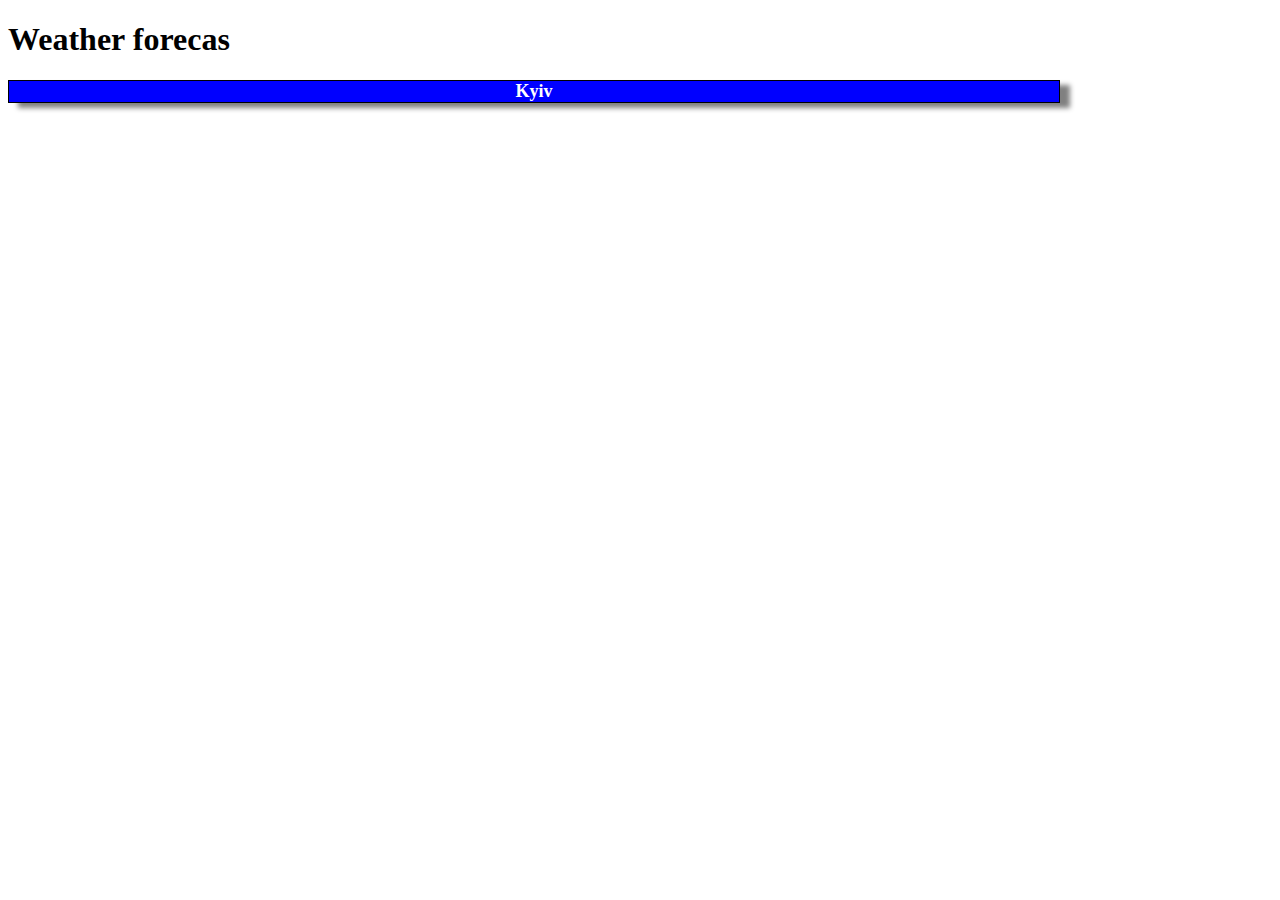
<file: !t03_weather_forecas/index.html>
<!DOCTYPE html>
<html lang="en">

<head>
	<meta charset="utf-8">
	<title>Weather forecas</title>
	<meta name="description" content="Weather forecas">
	<link rel="stylesheet" href="css/style.css">
	<script src="./js/script.js"></script>
</head>

<body>
	<h1>Weather forecas</h1>
	<div class="wrap">
		<div class="city">Kyiv</div>
		<div class="days">

		</div>
	</div>
</body>

</html>
</file>
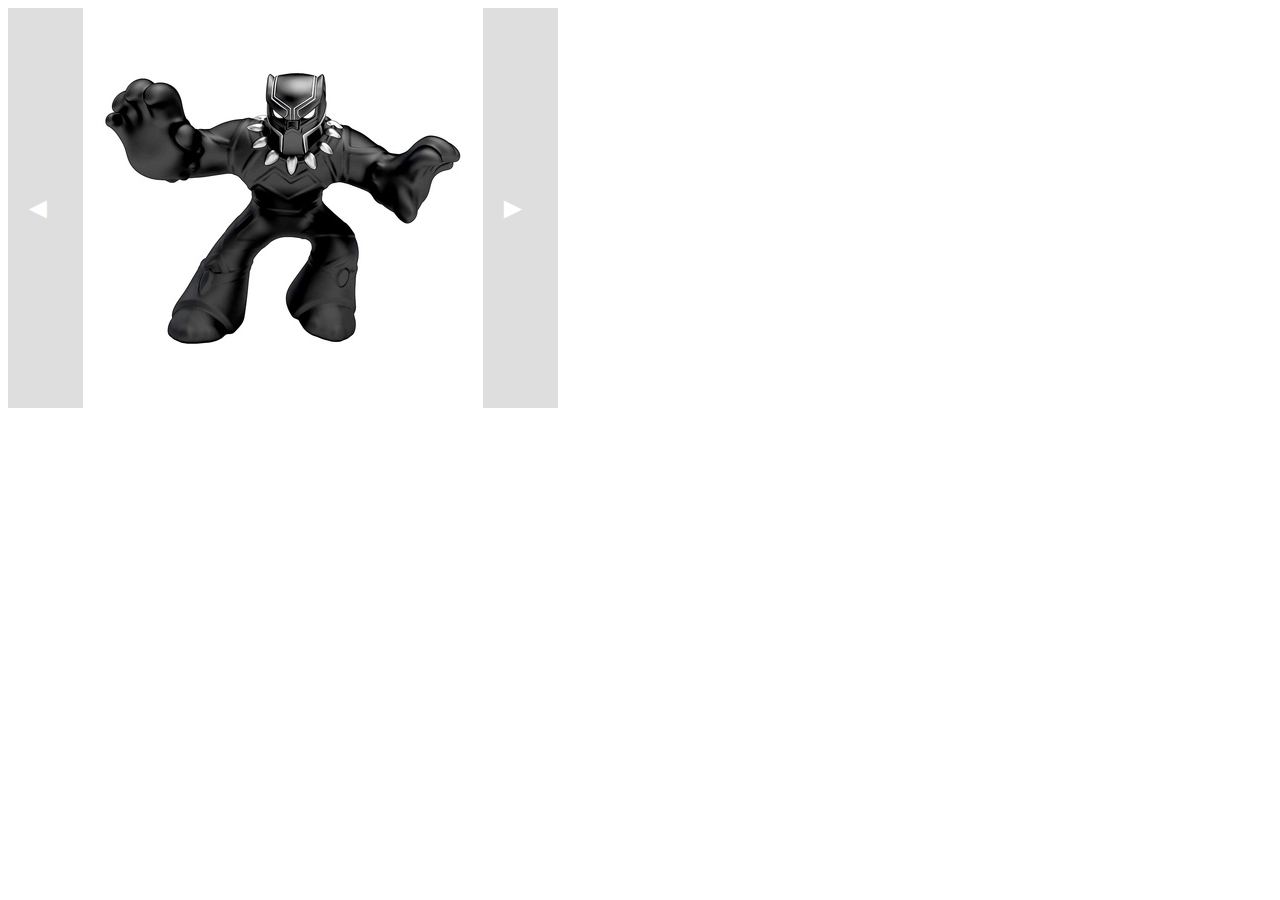
<file: t02_image_slider/index.html>
<!DOCTYPE html>
<html lang="en">

<head>
  <meta charset="utf-8">
  <title>Image slider</title>
  <meta name="description" content="Image slider">
  <link rel="stylesheet" href="css/style.css">

</head>

<body>
	<div class ="container">
		<div class = "left" onclick= "left();stop();">
		&#x25C4;
		</div>
		<div class = "slider">
		
			<div class = "slider-line">
				<img src ="./assets/images/1.jpg" alt="Slider 1" >
				<img src ="./assets/images/2.jpg" alt="Slider 2" >
				<img src ="./assets/images/3.jpg" alt="Slider 3" >
			</div>
		
		</div>
		<div class = "right" onclick = "right();stop();">
		&#x25BA;
		</div>
	<div>
	<script src="./js/script.js"></script>
</body>

</html>
</file>
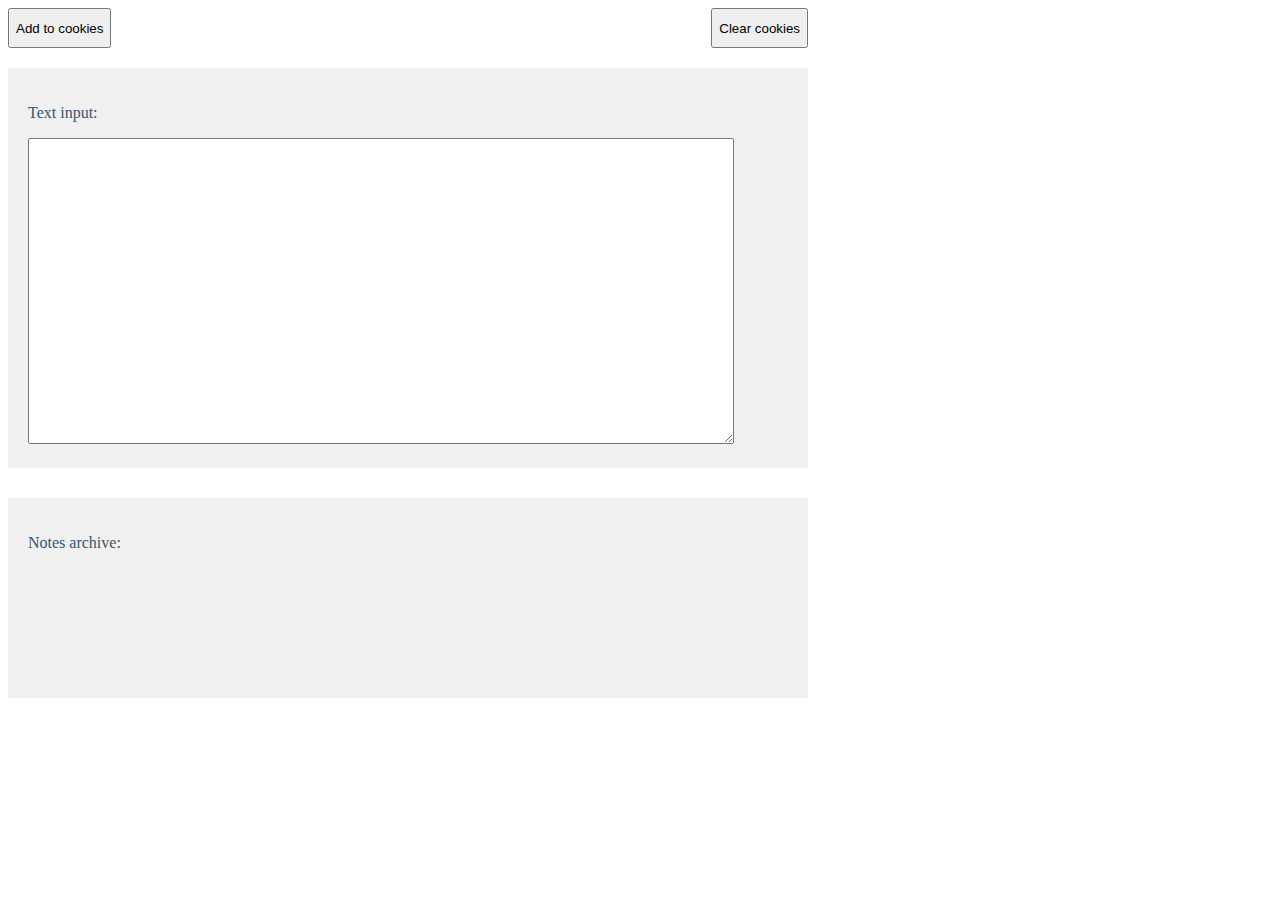
<file: t04_notes_with_cookies/index.html>
<!DOCTYPE html>
<html lang="en">

<head>
  <meta charset="utf-8">
  <title>Notes with cookies</title>
  <meta name="description" content="Notes with cookies">
  <link rel="stylesheet" href="css/style.css">
  <script src="./js/script.js"></script>

</head>

<body>
<div class = "wrap">
  <div class="btn">
	<button onclick="addc()">Add to cookies</button>
	<button onclick="clearc()">Clear cookies</button>
  </div>
  <div class = "inp">
	  <p>Text input:</p>
	  <textarea id="input"></textarea>
  </div>
  <div class = "note">
	<p>Notes archive:</p>
	<div id = "out">
	</div>
  </div>
</div>
</body>

</html>
</file>
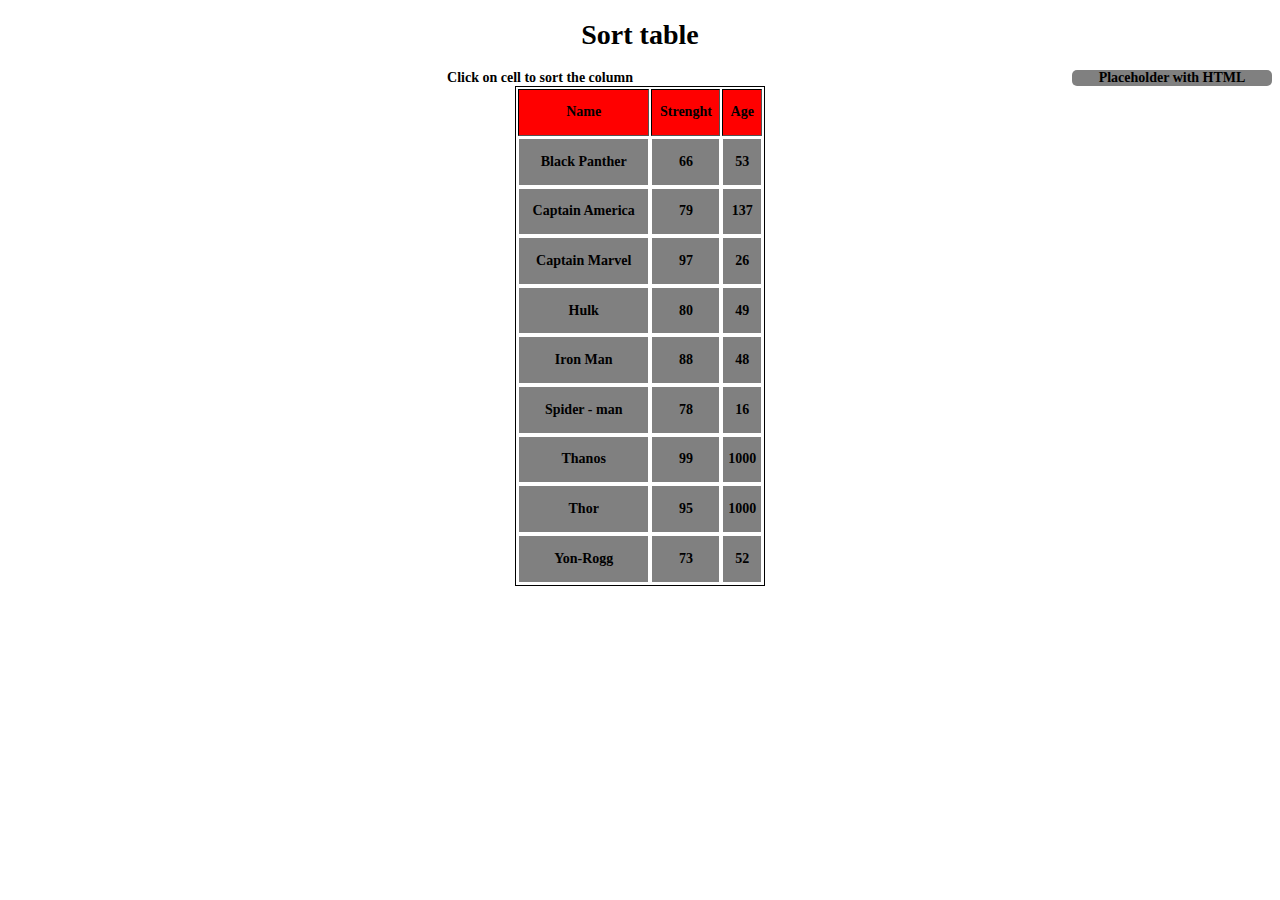
<file: t06_sort_table/index.html>
<!DOCTYPE html>
<html lang="en">

<head>
  <meta charset="utf-8">
  <meta name="viewport" content="width=device-width, initial-scale=1, maximum-scale=1" />
  <title>Sort table</title>
  <meta name="description" content="t06. Sort table">

  <link rel="stylesheet" href="css/style.css">
  <script src="js/script.js" defer></script>
</head>

<body>
  <main>
    <h1>Sort table</h1>

    <div id="placeholder">Placeholder with <b>HTML</b></div>
    <div id="notification">Click on cell to sort the column</div>
  </main>
</body>

</html>
</file>
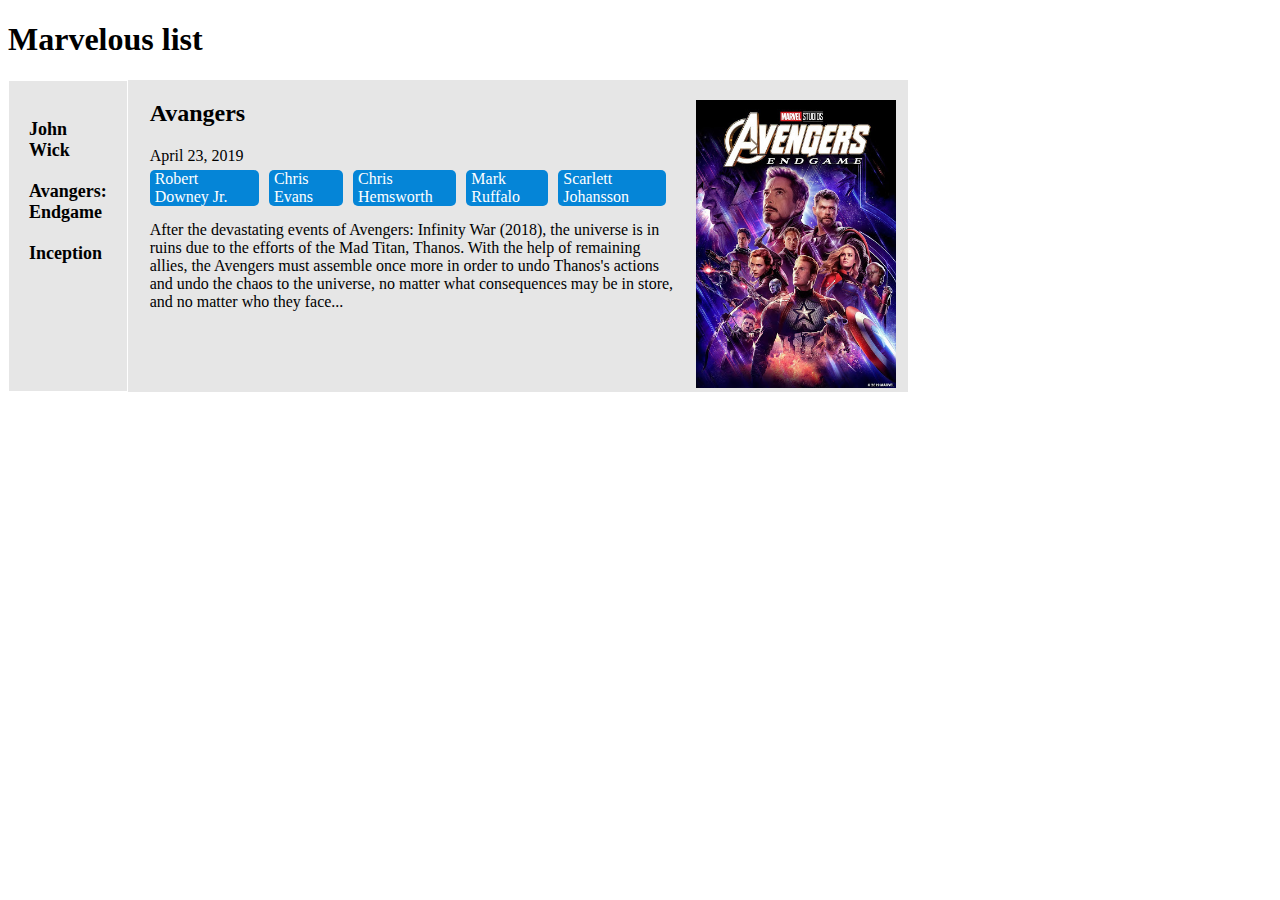
<file: t07_marvelous_list/index.html>
<!DOCTYPE html>
<html lang="en">

<head>
  <meta charset="utf-8">
  <title>Marvelous list</title>
  <meta name="description" content="Marvelous list">
  <link rel="stylesheet" href="css/style.css">
  

</head>

<body>
<h1>Marvelous list</h1>
	<div class ="wrap">
		<div class="tab">
			<ul>
				<li class="tablinks" onclick="openFilm(event, 'John Wick')">John Wick</li>
				<li class="tablinks" onclick="openFilm(event, 'Avangers')" id="defaultOpen"> Avangers: Endgame</li>
				<li class="tablinks" onclick="openFilm(event, 'Inception')">Inception</li>
			</ul>
		</div>
		<div class = "films">
		<div id="John Wick" class="tabcontent">
			 <div class ="content">
				  <h2>John Wick</h2>
				  <div class = 'date'>
				   April 22, 2019
				  </div>
				  <div class = 'actors'>
						<div class ='actor'>
							Keanu Reeves
						</div>
						<div class ='actor'>
							Willem Dafoe
						</div>
						<div class ='actor'>
							Alfie Allen
						</div>
						<div class ='actor'>
							Adrianne Palicki
						</div>
						<div class ='actor'>
							Omer Barnea
						</div>
					</div>
				  
				  
				  <div class = 'information'>
				  With the untimely death of his beloved wife still bitter in his mouth, John Wick, the expert former assassin, receives one final gift from her--a precious keepsake to help John find a new meaning in life now that she is gone. But when the arrogant Russian mob prince, Iosef Tarasov, and his men pay Wick a rather unwelcome visit to rob him of his prized 1969 Mustang and his wife's present, the legendary hitman will be forced to unearth his meticulously concealed identity. 
				  </div>
			 </div>
			<div class ='poster'>
				<img src="./assets/images/wick.jpg" />
			  </div>
		</div>

		<div id="Avangers" class="tabcontent">
			<div class ="content">
			  <h2>Avangers</h2>
			
			  <div class = 'date'>
			   April 23, 2019
			  </div>
			  <div class = 'actors'>
				<div class ='actor'>
					Robert Downey Jr.
				</div>
				<div class ='actor'>
					Chris Evans
				</div>
				<div class ='actor'>
					Chris Hemsworth
				</div>
				<div class ='actor'>
					Mark Ruffalo
				</div>
				<div class ='actor'>
					Scarlett Johansson
				</div>
			  </div>
			  <div class = 'information'>
			  After the devastating events of Avengers: Infinity War (2018), the universe is in ruins due to the efforts of the Mad Titan, Thanos. With the help of remaining allies, the Avengers must assemble once more in order to undo Thanos's actions and undo the chaos to the universe, no matter what consequences may be in store, and no matter who they face...
			  </div>
			  
			</div>
			<div class ='poster'>
				<img src="./assets/images/avangers.jpg" />
			 </div>
		</div>

		<div id="Inception" class="tabcontent">
			<div class ="content">
			  <h2>Inception</h2>
			  <div class = 'date'>
			   April 22, 2018
			  </div>
			  <div class = 'actors'>
				<div class ='actor'>
					Leonardo DiCaprio
				</div>
				<div class ='actor'>
					Elliot Page
				</div>
				<div class ='actor'>
					Joseph Gordon-Levitt
				</div>
				<div class ='actor'>
					Tom Hardy
				</div>
				<div class ='actor'>
					Cillian Murphy
				</div>
			  </div>
			  <div class = 'information'>
			  Dom Cobb is a skilled thief, the absolute best in the dangerous art of extraction, stealing valuable secrets from deep within the subconscious during the dream state, when the mind is at its most vulnerable. Cobb's rare ability has made him a coveted player in this treacherous new world of corporate espionage, but it has also made him an international fugitive and cost him everything he has ever loved. Now Cobb is being offered a chance at redemption. 
			  </div>
			</div>
			<div class ='poster'>
					<img src="./assets/images/inception.jpg" />
			</div>
		</div>
	</div>
	</div>
<script src="./js/script.js"></script>
</body>

</html>
</file>
<file: !t03_weather_forecas/css/style.css>
img {
	width: 90px;
}
.wrap {
	width: 1050px;
	display:flex;
	flex-direction: column;
	border: 1px solid black;
	box-shadow: 10px 5px 5px grey;
	
	
}
.city {
	background-color:blue;
	color: white;
	font-size: 18px;
	font-weight: bold;
	text-align:center;
}
.days {
	display: flex;
	flex-direction: row;
	flex-wrap: nowrap;
	background-color: #f5f8f5;
}
.day {
	width: 100px;
}

.date { font-size: 16px;
	font-weight: bold;
	text-align:center;
}
.temp {
	text-align:center;
}
</file>
<file: t02_image_slider/css/style.css>
.container {
	display: flex;
	flex-direction: row;
}
.slider {
	width: 400px;
	height: 400px;
	overflow: hidden;
}
.slider-line {
	height: 400px;
	width: 1200px;
	position: relative;
}
.left, .right {
	width: 60px;
	background-color: #dedede;
	font-size: 30px;
	color: white;
	display: flex;
	align-items: center;
	padding-left: 15px;
}
</file>
<file: t04_notes_with_cookies/css/style.css>
.wrap {
	display: flex;
	flex-direction: column;
	width: 800px;
	height: 800px;
}

button {
	height: 40px;
}
.inp {
	margin-top: 20px;
	padding-left: 20px;
	background-color:#f0f0f0;
	height: 400px;
}
.note {
	margin-top: 30px;
	padding-left: 20px;
	background-color:#f0f0f0;
	height: 200px;
}
.btn {
	display: flex;
	justify-content: space-between;
	
}
p {
	font-size: 16px;
	color: #325772;
	padding-top: 20px;
}
textarea{
	width: 700px;
    height: 300px;
	border-color: 1px solid #6fd1ce;
}
</file>
<file: t06_sort_table/css/style.css>
body {
	font-size: 14px;
	font-weight: bold;
	text-align: center;
}
table {
	margin: 0 auto;
	width: 250px;
	height: 500px;
	border: 1px solid black;
}
th {
	background-color: red;
}
td {
	background-color: grey;
	border: 1px solid white;
}
#placeholder {
	width: 200px;
	float: right;
	background-color: #808080;
	border-radius: 5px;
}
</file>
<file: t07_marvelous_list/css/style.css>
ul, li {
	list-style: none; 
	font-size: 18px;
	font-weight: bold;
	padding: 10px;
}
/* Style the tab content */
.tabcontent {
    padding: 0px 12px;
	display: flex;
	flex-direction: row;
	

}
.wrap {
	display: flex;
	flex-direction: row;
	background-color: #e6e6e6;
	width: 900px;
}
.tab {
	width: 30%;
	border: 1px solid white;
	
}
.information {
}
img {
	width: 200px;
}
.content {
	display: flex;
	flex-direction: column;
	padding-left: 10px;
}
.date {
	padding-bottom: 5px;
}
.actors {
	display:flex;
}
.actor {
	background-color: #0585d7;
	padding: 0 5px 0 5px;
	color: white;
	border-radius: 5px;
	margin-right: 10px;
}
.information {
	margin-top: 15px;
}
.poster {
	margin-top: 20px;
	margin-left: 20px;
}
</file>
